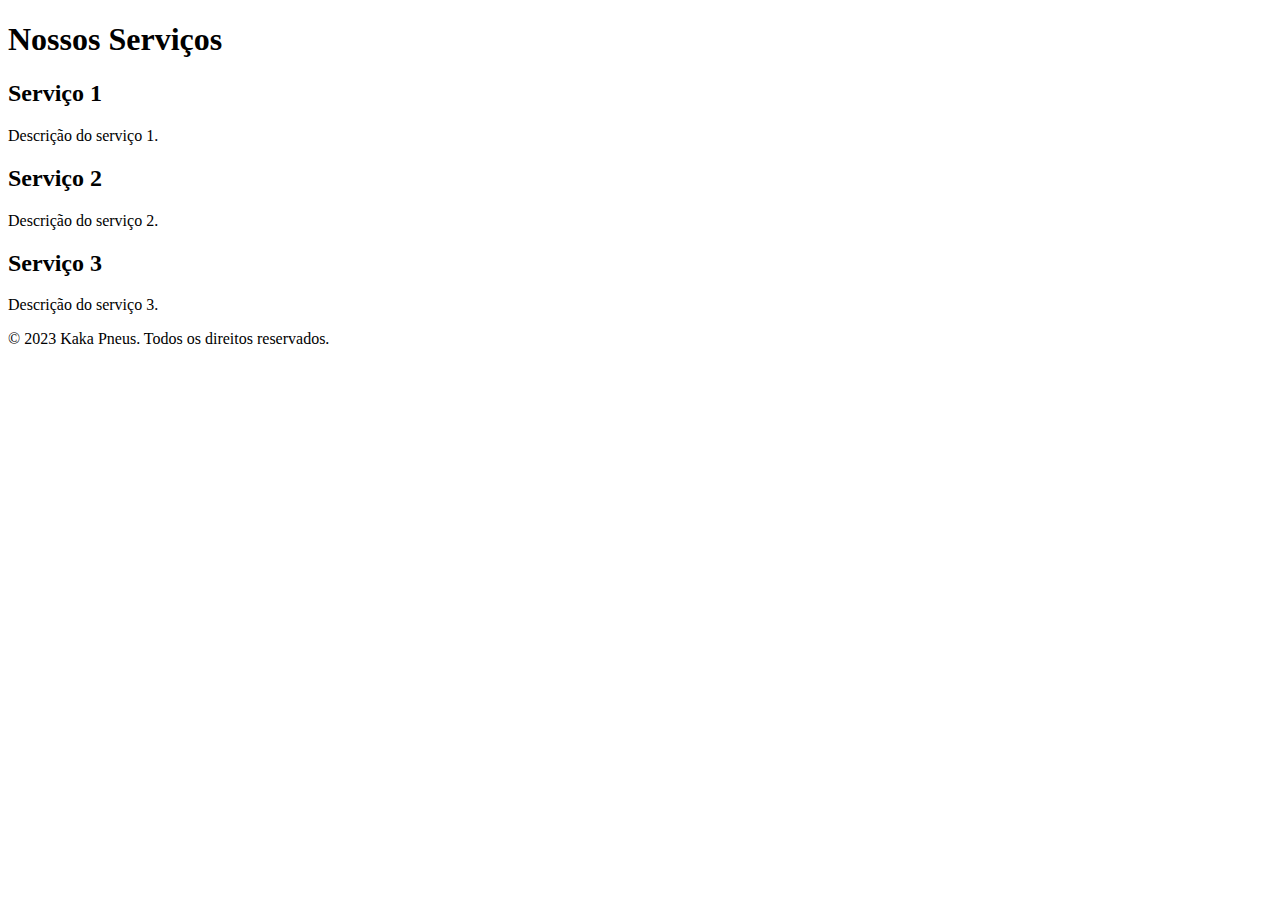
<file: nossos-servicos.html>
<!DOCTYPE html>
<html lang="pt-br">
<head>
    <meta charset="UTF-8">
    <meta name="viewport" content="width=device-width, initial-scale=1.0">
    <title>Nosso Serviços</title>
</head>
<body>
    <header>
        <h1>Nossos Serviços</h1>
    </header>

    <main>
        <section>
            <h2>Serviço 1</h2>
            <p>Descrição do serviço 1.</p>
        </section>

        <section>
            <h2>Serviço 2</h2>
            <p>Descrição do serviço 2.</p>
        </section>

        <section>
            <h2>Serviço 3</h2>
            <p>Descrição do serviço 3.</p>
        </section>

        <!-- Adicione mais seções conforme necessário -->
    </main>

    <footer>
        <p>&copy; 2023 Kaka Pneus. Todos os direitos reservados.</p>
    </footer>
    
</body>
</html>
</file>
